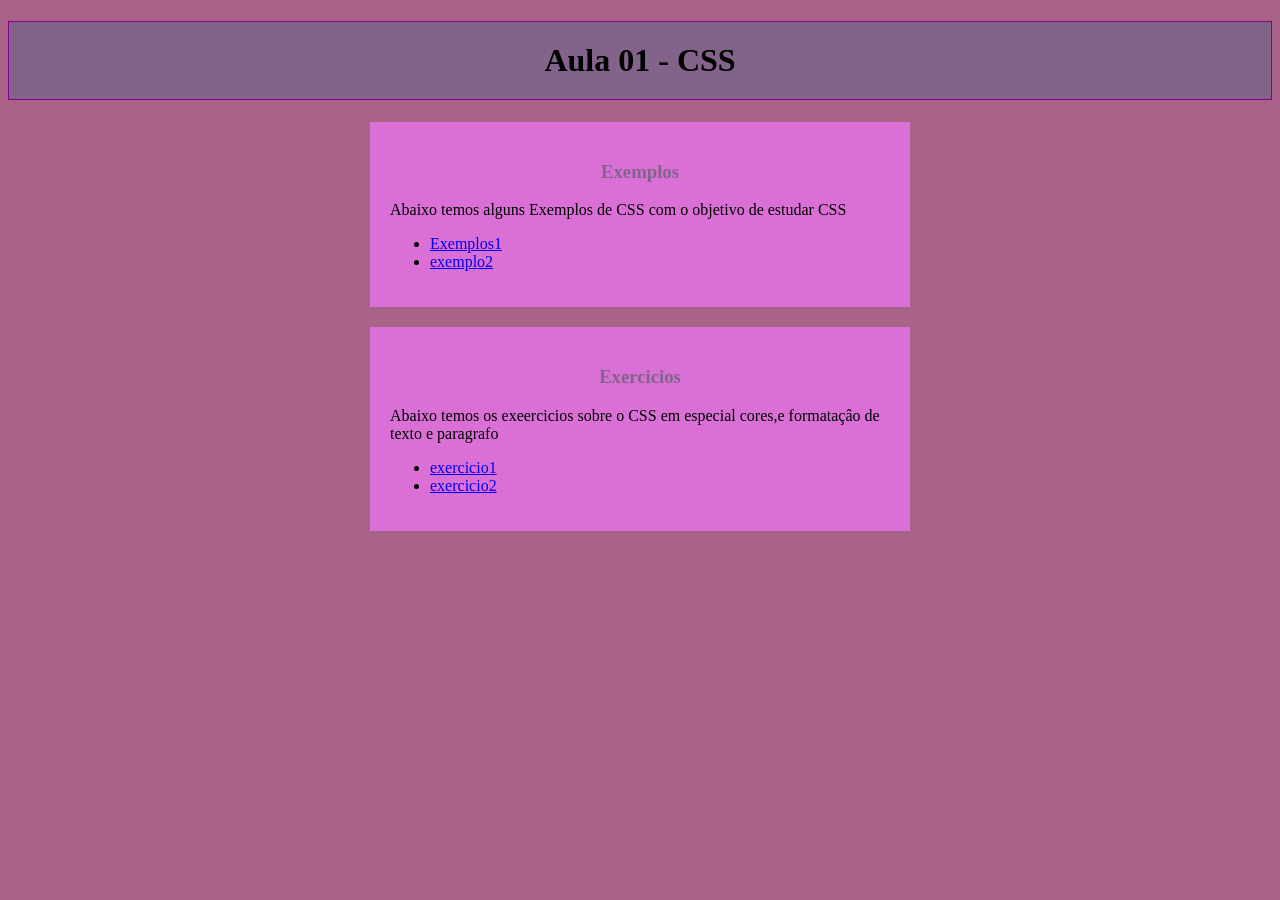
<file: aula01/index.html>
<!DOCTYPE html>
<html lang="en">
<head>
    <meta charset="UTF-8">
    <meta name="viewport" content="width=device-width, initial-scale=1.0">
    <title>Aula 01 - CSS</title>
    <style>
     body
     {
        background-color: #a96389;
     }
     h1
    {
        background-color: #826389;
        text-align: center;
        padding: 20px;
        border: 1px solid rgb(139,0,139);
    }
    div 
    {
    background-color: #DA70D6;
    width: 500px;
    margin: auto;
    padding: 20px;
    margin-bottom: 20px;
    }
    h3 
    {
     text-align: center;
     color:#826389;
     margin-bottom: 1px solid ;
    }
    </style>
</head>
<body>
    <h1>Aula 01 - CSS</h1>
    <div>
        <h3>Exemplos</h3>
        <P>
            Abaixo temos alguns Exemplos de CSS com o objetivo de estudar CSS
        </P>
     <ul>
        <li><a href="exemplo1.html">Exemplos1</a></li>
        <li><a href="exemplo2.html">exemplo2</a></li>
     </ul>
    </div>
    <div>
        <h3>Exercicios</h3>
        <p>
            Abaixo temos os exeercicios sobre o CSS em especial cores,e formataçâo de texto e paragrafo
        </p>
        <ul>
            <li><a href="exercicio1.html">exercicio1</a></li>
            <li><a href="exercicio2.html">exercicio2</a></li>
        </ul>
    </div>


</body>
</html>
</file>
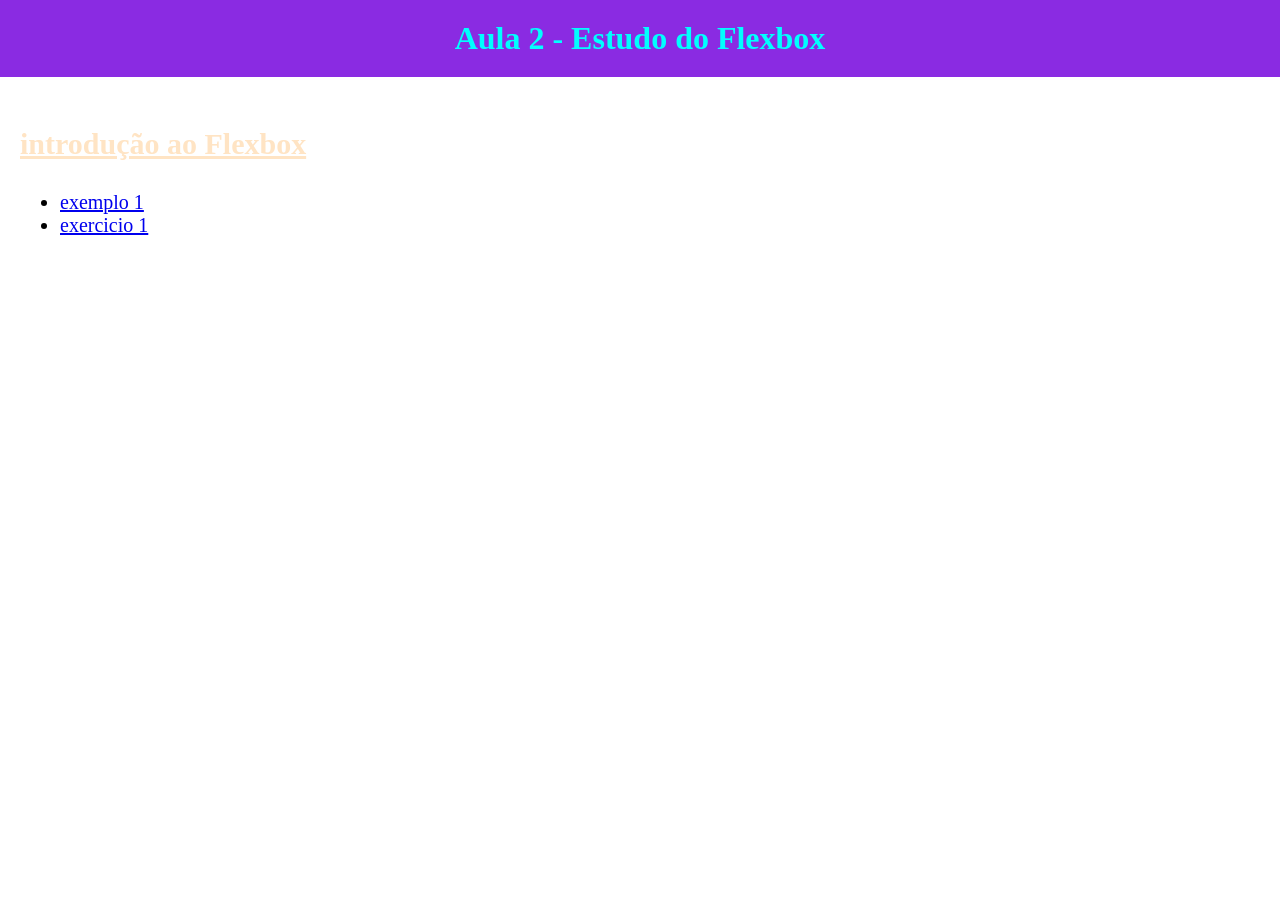
<file: aula01/aula.2/index.html>
<!DOCTYPE html>
<html lang="en">
    <head>
        <meta charset="UTF-8">
        <meta name="viewport" content="width=device-width, initial-scale">
        <title>Document</title>
        <link rel="stylesheet" href="estilo.css">
    </head>

    <body>
<h1>Aula 2 - Estudo do Flexbox</h1>
<div class="conteudo">
    <p class="subtitulo">
        introdução ao Flexbox
    </p>
    <ul>
        <li><a href="exemplo1.html">exemplo 1</a></li>
        <li><a href="exercicio1.html">exercicio 1</a></li>
    </ul>
</div>
    </body>
</html>
</file>
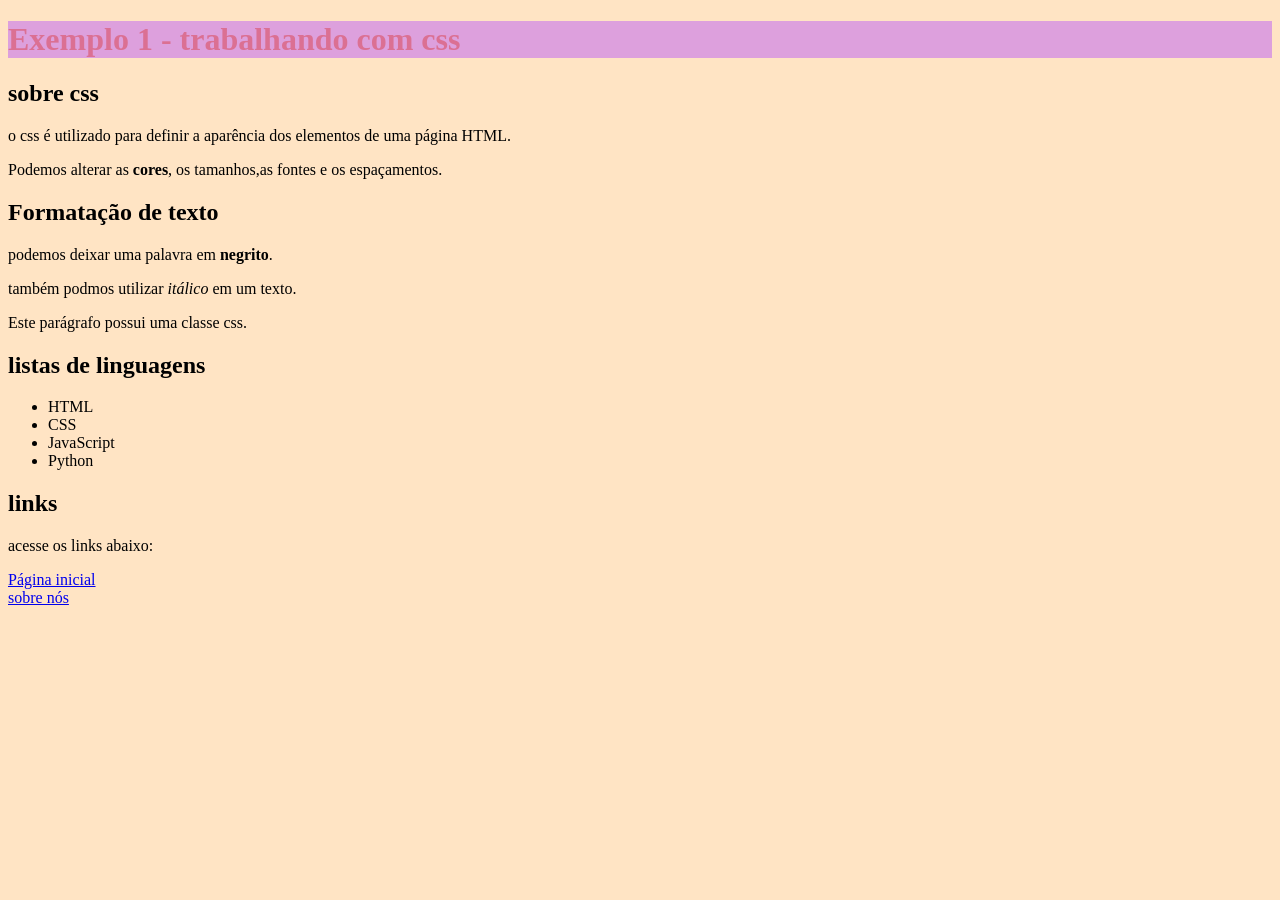
<file: aula01/exemplo1.html>
<!DOCTYPE html>
<html lang="en">
<head>
    <meta charset="UTF-8">
    <meta name="viewport" content="width=device-width, initial-scale=1.0">
    <title>Exemplo 1 - CSS</title>
    <!-- Linkando o arquivo CSS -->
    <link rel="stylesheet" href="estilo_exemplo1.css">
    <!-- Criar o arquivo na pasta chamado estilo_exemplo1.css -->

</head>
<body>
    <h1>Exemplo 1 - trabalhando com css</h1>
    <!-- titulo/rotulo para a div -->
    <div class="conteudo">
    <h2>sobre css</h2>
    <p>
        o css é utilizado para definir a aparência dos elementos
        de uma página HTML.
    </p>
    <p>
        Podemos alterar as <strong>cores</strong>,
        os tamanhos,as fontes e os espaçamentos.
    </p>
    </div>
    <div class="conteudo">
 <h2>Formatação de texto</h2>
 <p>
    podemos deixar uma palavra em <strong>negrito</strong>.
 </p>
<p>
    também podmos utilizar <em>itálico</em> em um texto.
</p>
 <p class="destaque">
    Este parágrafo possui uma classe css.
 </p>

    </div>
    <html lang="pt-br"></html>

</body>
<div class="conteudo">
</div>
<div class="conteudo">
    <h2>listas de linguagens</h2>
    <ul>
        <li>HTML</li>
        <li>CSS</li>
        <li>JavaScript</li>
        <li>Python</li>
    </ul>
</div>
</html>
<html lang="pt-br">
    <body>
        <!--div estilizada conforme o ze escolheu as cores-->
        <!--tag conteudp_ze dentro do arquivo css-->
        <div class="conteudo_ze">
            <h2>links</h2>
            <p>
                acesse os links abaixo:
            </p>
            <a href="#">Página inicial</a>
            <br>
            <a href="#">sobre nós</a>
        </div>
    </body>
</html>
</file>
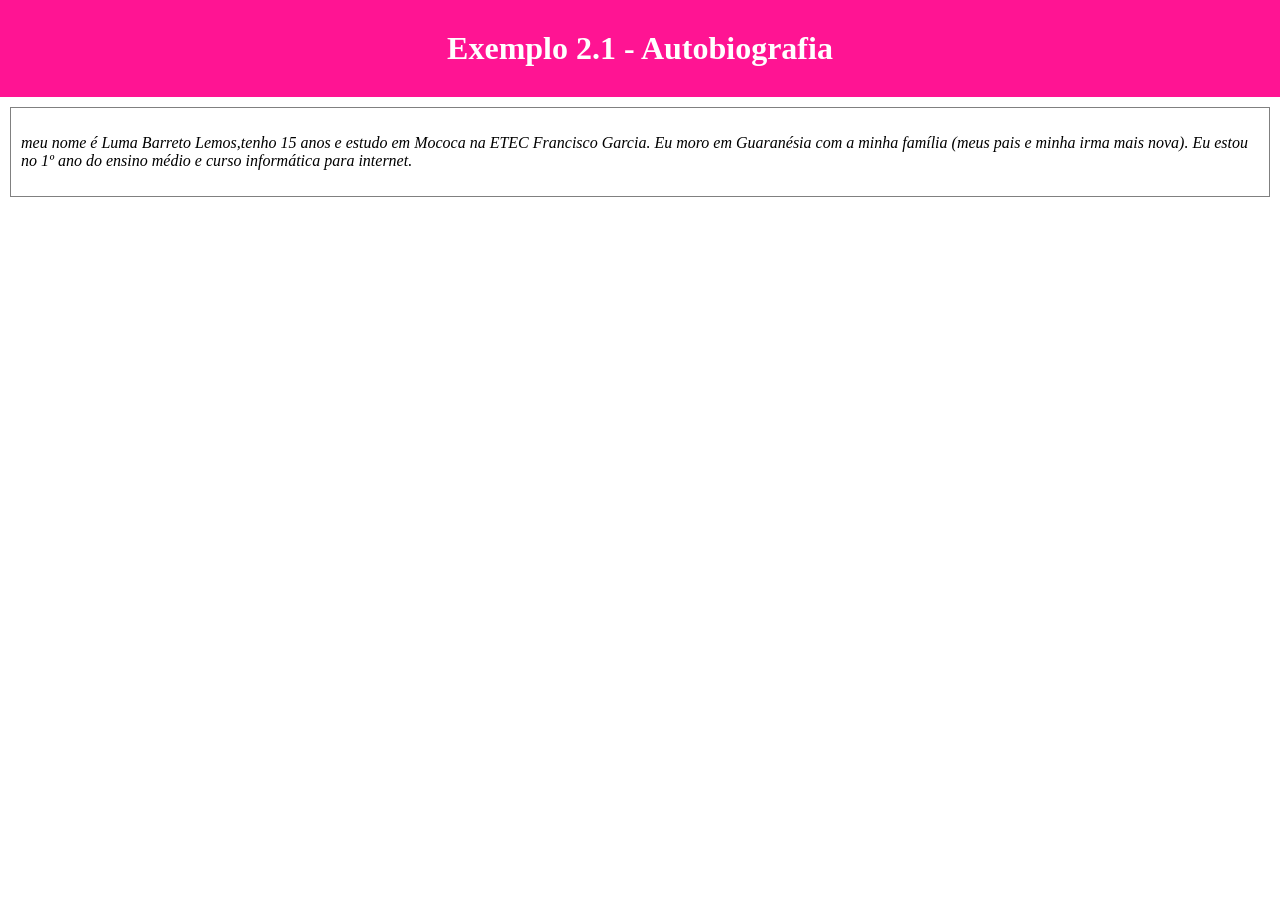
<file: aula01/exemplo21.html>
<!DOCTYPE html>
<html lang="en">
<head>
    <meta charset="UTF-8">
    <meta name="viewport" content="width=device-width, initial-scale=1.0">
    <title>Document</title>
    <link rel="stylesheet" href="estilos.css">

</head>
<body>
    <h1>
        Exemplo 2.1 - Autobiografia
    </h1>
    <div>
    <p class="italico">
        meu nome é Luma Barreto Lemos,tenho 15 anos e estudo em Mococa 
        na ETEC Francisco Garcia. Eu moro em Guaranésia com a minha 
        família (meus pais e minha irma mais nova). Eu estou no 1º ano do
        ensino médio e curso informática para internet. 
    </p>
    </div>
</body>
</html>
</file>
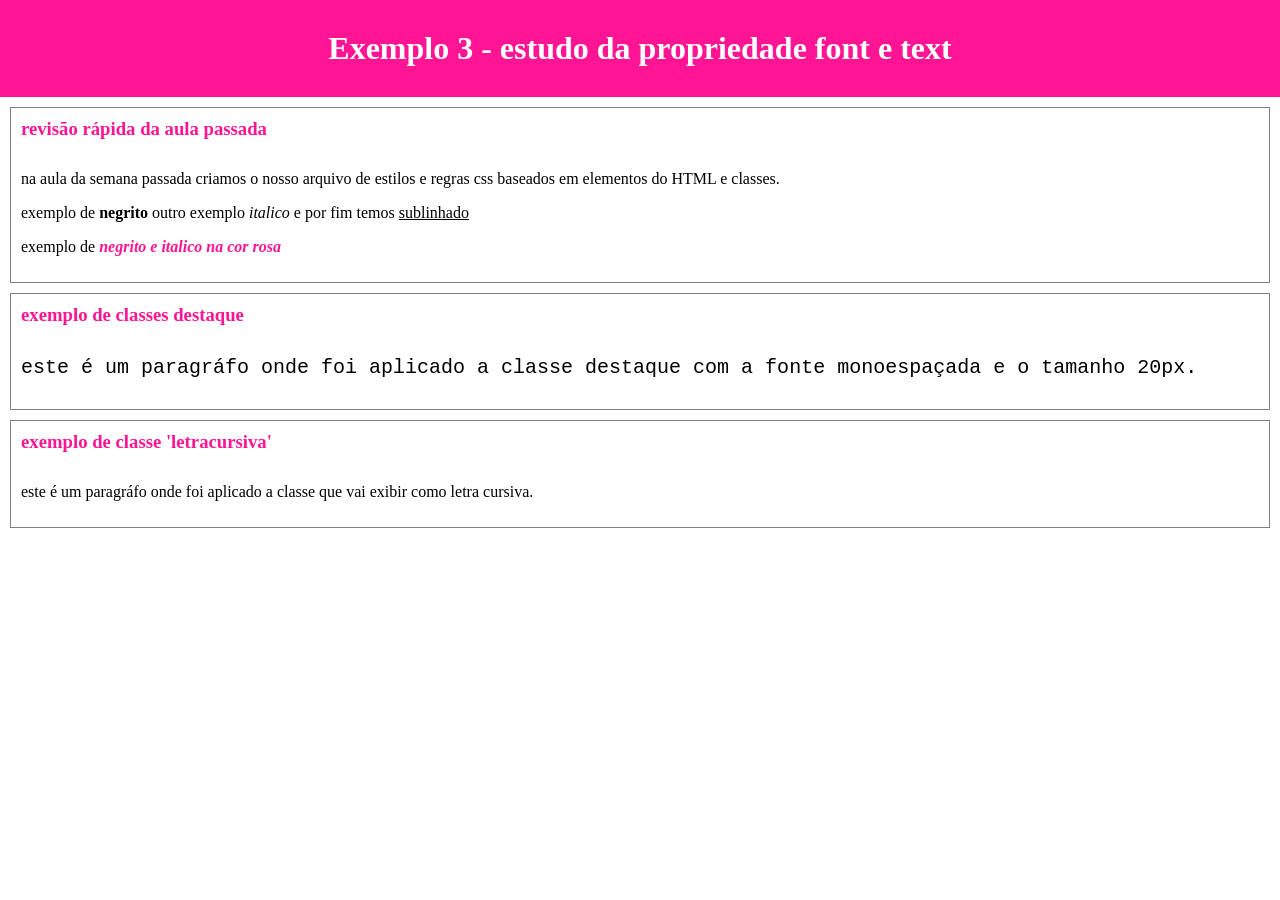
<file: aula01/exemplo3.html>
<!DOCTYPE html>
<html lang="en">
<head>
    <meta charset="UTF-8">
    <meta name="viewport" content="width=device-width, initial-scale=1.0">
    <title>Document</title>
<link rel="stylesheet" href="estilos.css">


</head>
<body>
    <h1>
        Exemplo 3 - estudo da propriedade font e text
    </h1>
    <div>
        <h3>revisão rápida da aula passada</h3>
        <p>
            na aula da semana passada criamos o nosso arquivo de estilos e regras
            css baseados em elementos do HTML e classes.
        </p>
        <p>
            exemplo de <span class="negrito">negrito</span>
            outro exemplo <span class="italico">italico</span>
            e por fim temos <span class="sublinhado">sublinhado</span>
        </p>
        <p>
            exemplo de <span class="negrito italico azul">negrito e italico na cor rosa</span>
        </p>

    </div>
    <div>
        <h3>exemplo de classes destaque</h3>
        <p class="destaque">
        este é um paragráfo onde foi aplicado a classe destaque com a fonte
        monoespaçada e o tamanho 20px.
        </p>
    </div>
    <div>
        <h3>exemplo de classe 'letracursiva'</h3>
        <p class="letracursiva">
      este é um paragráfo onde foi aplicado 
      a classe que vai exibir como letra cursiva.
        </p>
    </div>
    
</body>
</html>
</file>
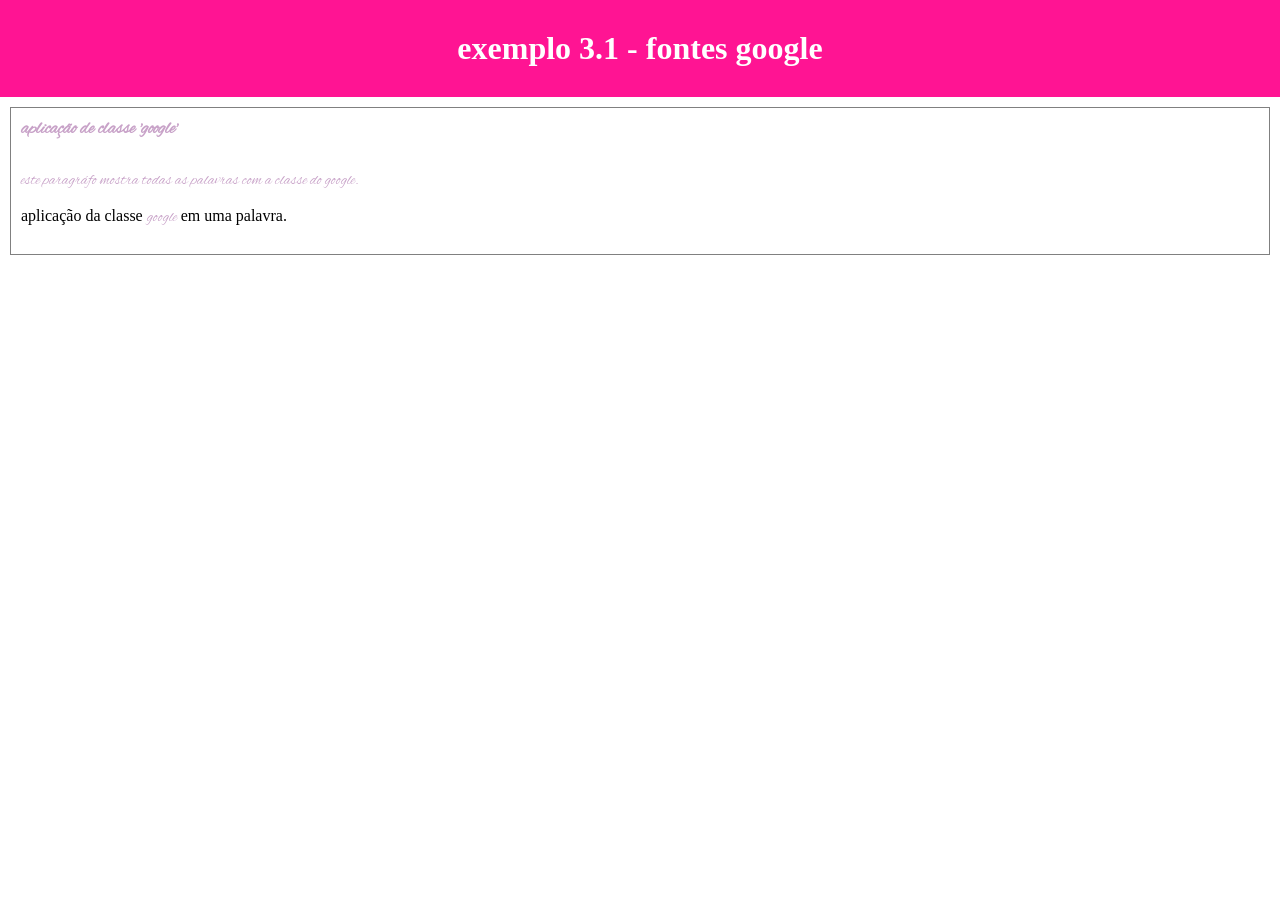
<file: aula01/exemplo31.html>
<!DOCTYPE html>
<html lang="en">
<head>
    <meta charset="UTF-8">
    <meta name="viewport" content="width=device-width, initial-scale=1.0">
    <title>Document</title>
    <link href='https://fonts.googleapis.com/css?family=Alex Brush' rel='stylesheet'>
    <link rel="stylesheet" href="estilos.css">
</head>
<body>
    <h1>
        exemplo 3.1 - fontes google
    </h1>
    <div>
        <h3 class="google">
            aplicação de classe 'google'
        </h3>
        <p class="google">
            este paragráfo mostra todas as palavras com a classe do google.
        </p>
        <p>
            aplicação da classe <span class="google">google</span> em uma palavra.
        </p>
    </div>
</body>
</html>
</file>
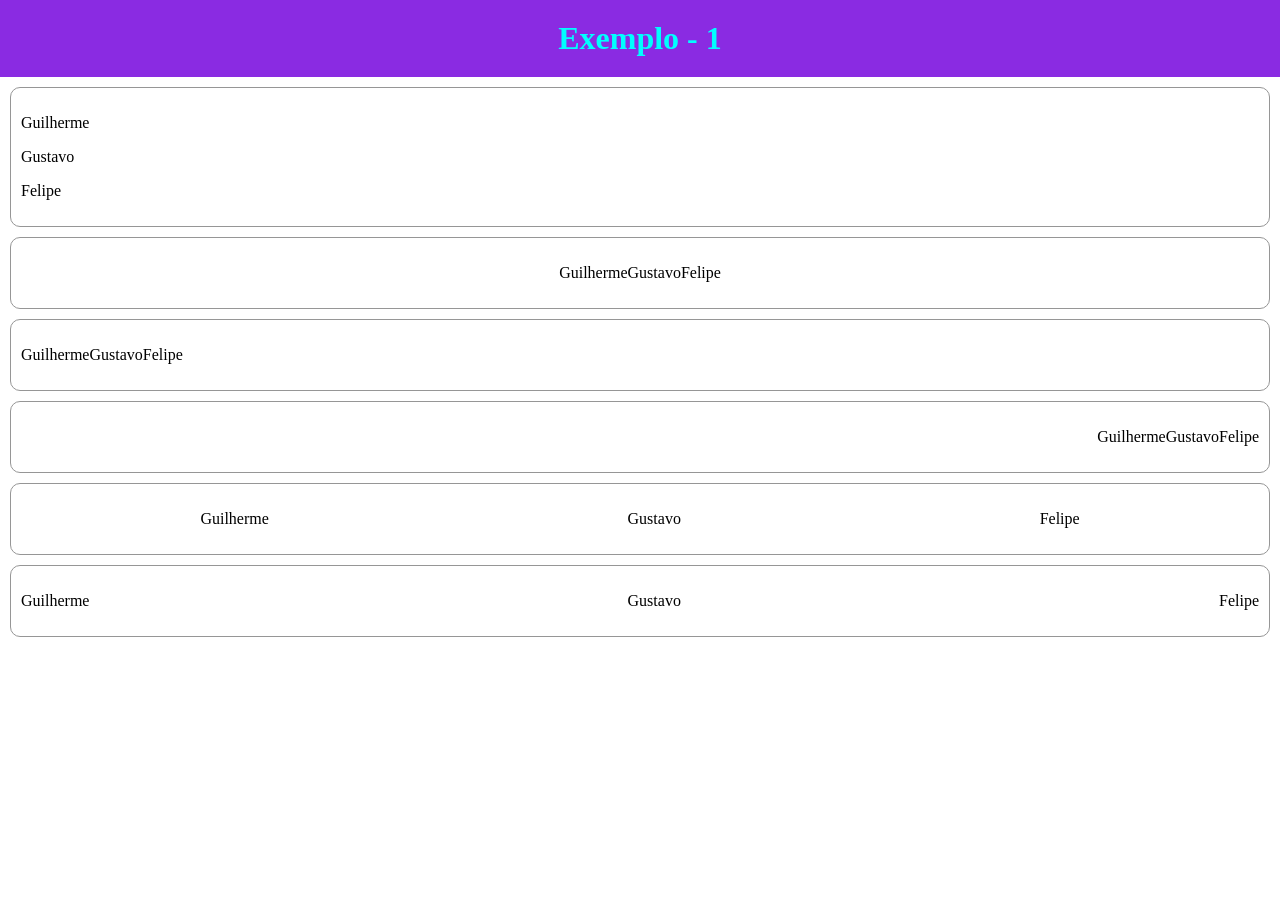
<file: aula01/aula.2/exemplo1.html>
<!DOCTYPE html>
<html lang="en">
    <head>
        <meta charset="UTF-8">
        <meta name="viewport" content="width=device-width, initial-scale">
        <title>Document</title>
        <link rel="stylesheet" href="estilo.css">
    </head>
    </head>
    <body>
        <h1>
            Exemplo - 1
        </h1>
        <div class="exemplo1">
            <p>Guilherme</p>
            <p>Gustavo</p>
            <p>Felipe</p>
        </div>
        <div class="exemplo1 centralizado">
            <p>Guilherme</p>
            <p>Gustavo</p>
            <p>Felipe</p>
        </div>
        <div class="exemplo1 inicio">
            <p>Guilherme</p>
            <p>Gustavo</p>
            <p>Felipe</p>
        </div>
        <div class="exemplo1 fim">
            <p>Guilherme</p>
            <p>Gustavo</p>
            <p>Felipe</p>
        </div>
        <div class="exemplo1 around">
            <p>Guilherme</p>
            <p>Gustavo</p>
            <p>Felipe</p>
        </div>
        <div class="exemplo1 between">
            <p>Guilherme</p>
            <p>Gustavo</p>
            <p>Felipe</p>
        </div>

      


    </body>
</html>
</file>
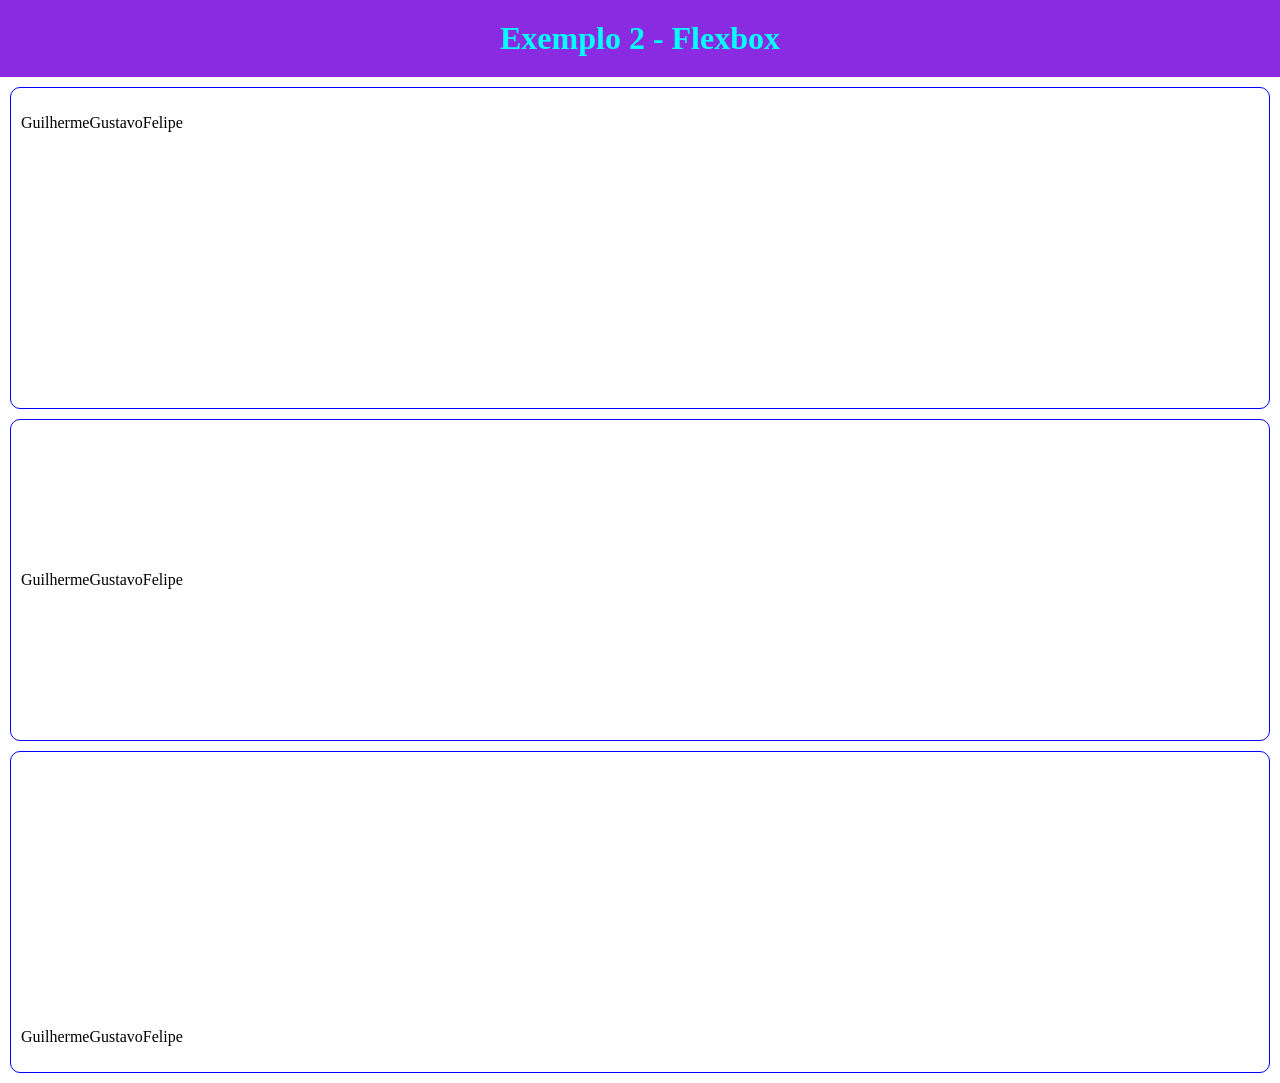
<file: aula01/aula.2/exemplo2.html>
<!DOCTYPE html>
<head>
    <meta charset="UTF-8">
    <meta name="viewport" content="width=device-width, initial-scale">
    <title>Document</title>
    <link rel="stylesheet" href="estilo.css">
</head>
<body>
    <h1>
        Exemplo 2 - Flexbox
    </h1>
    <div class="exemplo2 topo">
        <p>Guilherme</p>
        <p>Gustavo</p>
         <p>Felipe</p>
    </div>
    <div class="exemplo2 meio">
        <p>Guilherme</p>
        <p>Gustavo</p>
         <p>Felipe</p>
    </div>
    <div class="exemplo2 rodape">
        <p>Guilherme</p>
        <p>Gustavo</p>
         <p>Felipe</p>
    </div>

</body>
</file>
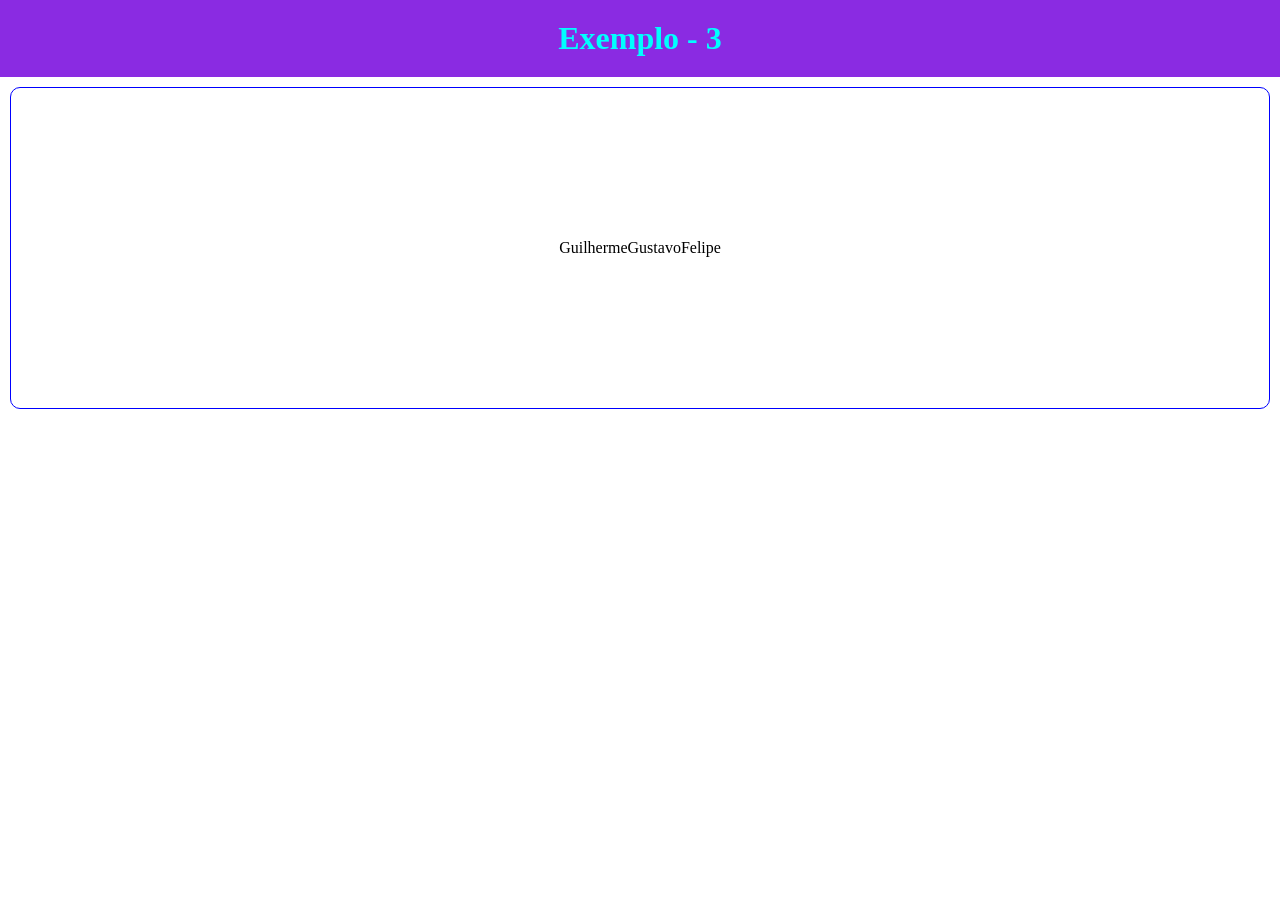
<file: aula01/aula.2/exemplo3.html>
<!DOCTYPE html>
<html lang="en">
    <head>
        <meta charset="UTF-8">
        <meta name="viewport" content="width=device-width, initial-scale">
        <title>Document</title>
        <link rel="stylesheet" href="estilo.css">
    </head>
    
    <body>
        <h1>
            Exemplo - 3
        </h1>
        <div class="exemplo2 centralizado meio">
            <p>Guilherme</p>
            <p>Gustavo</p>
            <p>Felipe</p>
        </div>
    </body>
</html>
</file>
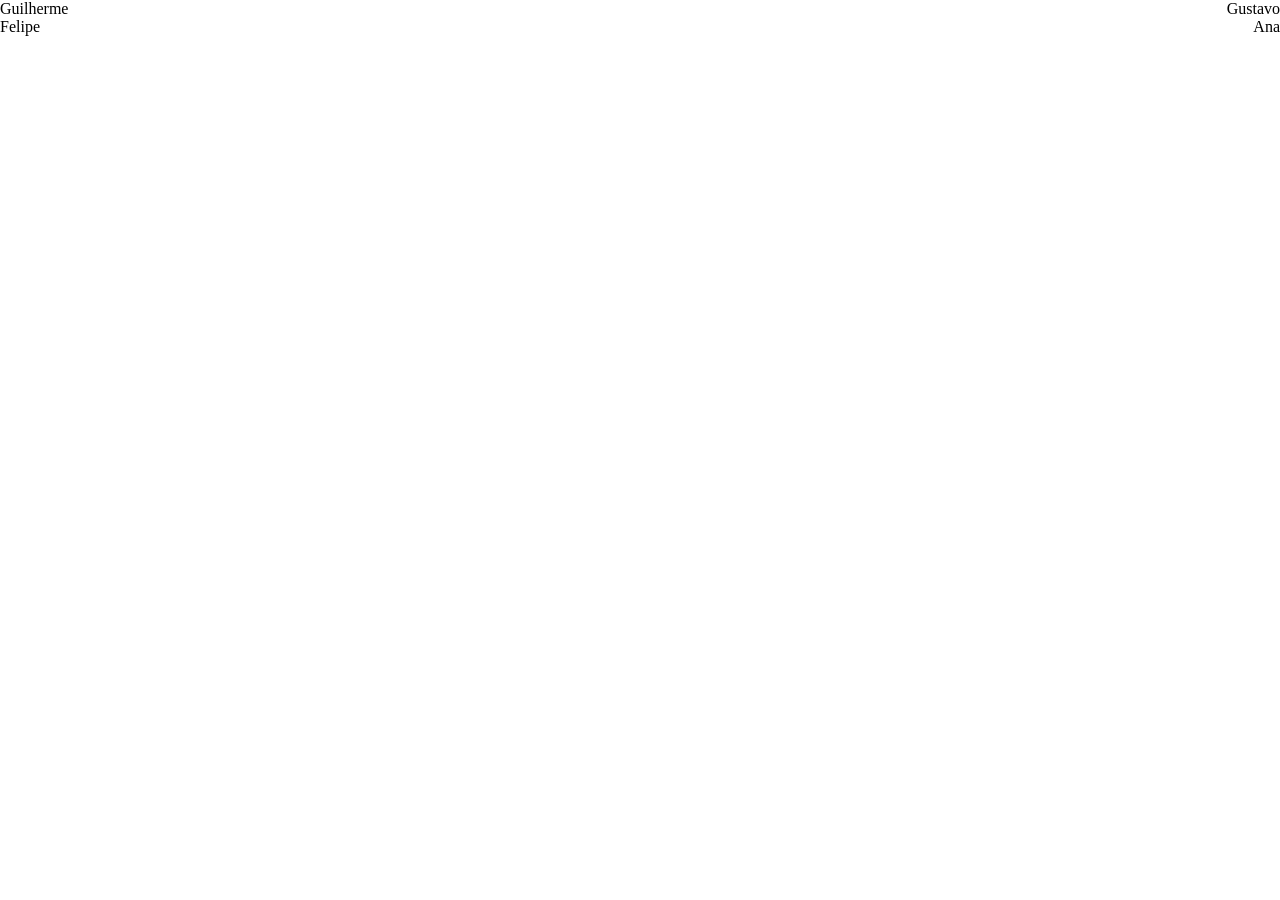
<file: aula01/aula.2/exemplo4.html>
<!DOCTYPE html>
<html lang="en">
    <head>
        <meta charset="UTF-8">
        <meta name="viewport" content="width=device-width, initial-scale">
        <title>Document</title>
        <link rel="stylesheet" href="estilo.css">
    </head>
    <body>
        <div class="linha">
            <p>Guilherme</p>
            <p>Gustavo</p>
            
        </div>
        <div class="linha">
            <p>Felipe</p>
            <p>Ana</p>
            
        </div>

    </body>
</file>
<file: aula01/aula.2/estilo.css>
body
{
    margin: 0;
    padding: 0;
}
h1
{
color: aqua;
background-color: blueviolet;
text-align: center;
margin: 0;
padding: 20px;
}
.conteudo
{
    font-size: 20px;
    margin: 10px;
    padding: 10px;
}
.subtitulo
{
    font-size: 30px;
    color: bisque;
    font-weight: bold;
    text-decoration: underline;
}
.exemplo1
{
    border:1px solid #969696;
    border-radius: 10px;
    margin: 10px;
    padding: 10px;
}
.centralizado
{
    display: flex;
    justify-content: center;
}
.inicio
{
    display: flex;
    justify-content: flex-start;
}
.fim
{
    display: flex;
    justify-content: flex-end;
}
.around
{
    display: flex;
    justify-content: space-around;
}
.between
{
    display: flex;
    justify-content: space-between;
}
.exemplo2
{
    border: 1px solid blue;
    border-radius: 10px;
    margin: 10px;
    padding: 10px;
    height: 300px;
}
.meio
{
    display: flex;
    align-items: center;
}
.topo
{
    display: flex;
    align-items: flex-start;
}
.rodape
{
    display: flex;
    align-items: flex-end;


}
.exemplo4
{
display: flex;
flex-direction: column;
justify-content: space-between;
height: 100vh;
}
.linha
{
 display: flex;
 justify-content: space-between;
}
.linha p
{
 margin: 0;
 padding: 0;
}
</file>
<file: aula01/estilo_exemplo1.css>
body
{
    background-color: bisque;

}
h1
{
    background-color: plum;
    color: palevioletred;
}
</file>
<file: aula01/estilos.css>
body
{
    margin : 0;
    padding: 0;
}

h1
{
    background-color: deeppink;
    color : white;
    padding: 30px;
    margin : 0;
    text-align: center;
}

div
{
    border : 1px solid gray;
    margin : 10px;
    padding: 10px;
}

h3
{
    color : deeppink;
    margin-bottom: 30px;
    margin-top : 0;
}

.azul
{
    color : deeppink;
}

.negrito
{
    font-weight: bold;
}

.italico
{
    font-style: italic;
}

.sublinhado
{
    text-decoration: underline;
}
.destaque
{
    font-family: 'Courier New', Courier, monospace;
    font-size: 20px;
} .letracursiva
{
    font-family: 'Lucida Handwriting';
}

.google
{
    font-family: 'Alex Brush';
    font-style: 20px;
    color: #C8A2C8;
}
</file>
